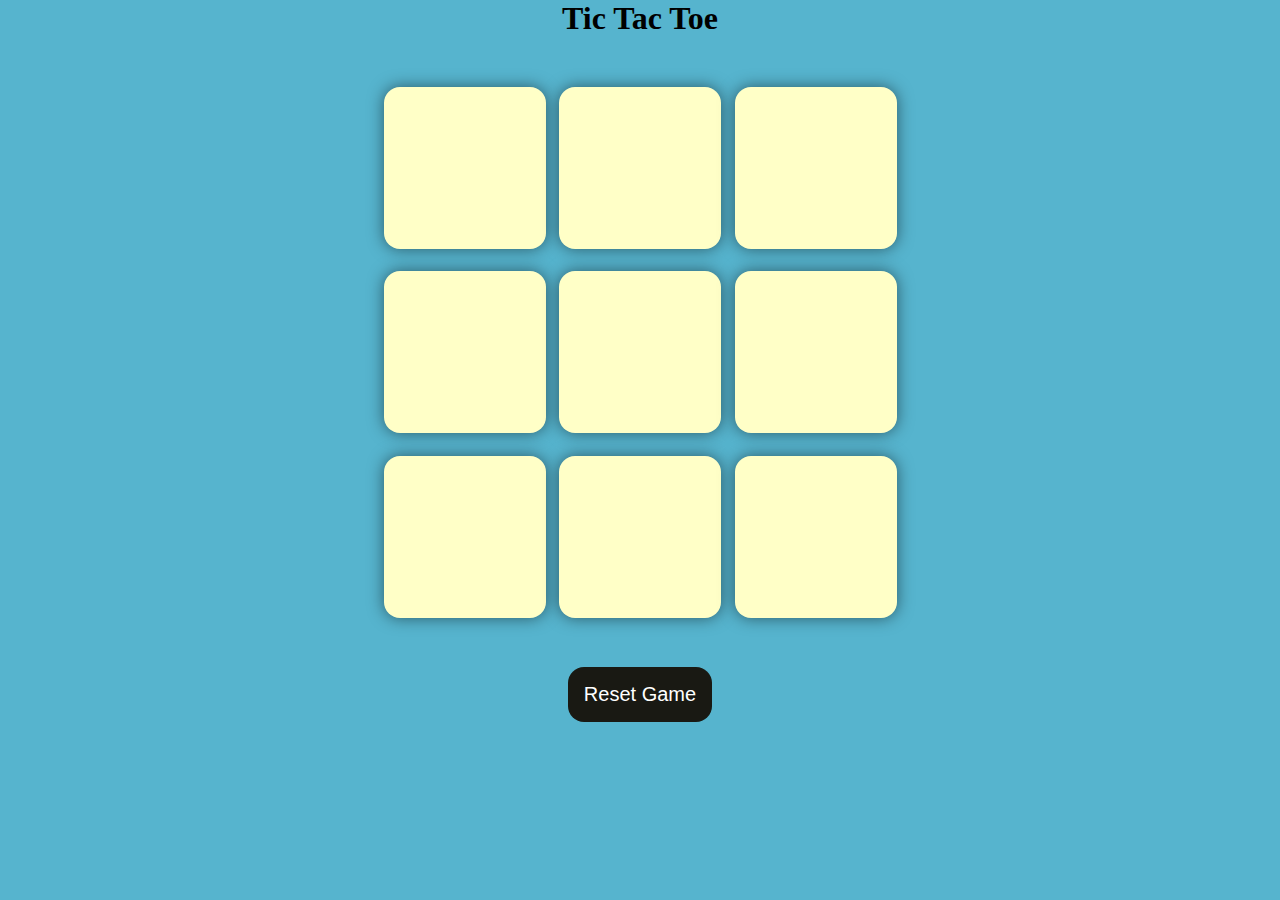
<file: index.html>
<!DOCTYPE html>
<html lang="en">
<head>
    <meta charset="UTF-8">
    <meta name="viewport" content="width=device-width, initial-scale=1.0">
    <title>Tic-Tac-Toe</title>
    <link rel="stylesheet" href="tic_tac_toe.css">
    
</head>
<body>
    <div class="msg-container hide">
        <p id="msg">Winner</p>
        <button id="new-btn">New Game</button>
    </div>

   <main>
   <h1> Tic Tac Toe</h1>
   <div class="container">
   <div class="game">
   <button class="box"></button>
   <button class="box"></button>
   <button class="box"></button>
   <button class="box"></button>
   <button class="box"></button>
   <button class="box"></button>
   <button class="box"></button>
   <button class="box"></button>
   <button class="box"></button>
   </div> 
   </div> 
   <button id="reset-btn">Reset Game</button> 
   </main>
</body>
<script src="tic_tac_toe.js">
    
</script>
</html>
</file>
<file: tic_tac_toe.css>
*{
    margin: 0;
    padding: 0;

}

body{
    background-color: #56b4ce;
    text-align: center;
}
.container{
    height: 70vh;
    display: flex;
    justify-content: center;
    align-items: center;
}
.game{
height: 60vmin;
width: 60vmin;
display: flex;
flex-wrap: wrap;
justify-content: center;
align-items: center;
gap: 1.5vmin;
}
.box{
    height:18vmin;
    width: 18vmin;
    border-radius: 1rem;
    border: none;
    box-shadow: 0 0 1rem rgba(0, 0, 0, 0.5);
    font-size: 8vmin;
    color: red;
    background-color: #ffffc7;
}
#reset-btn{
    padding: 1rem;
    font-size: 1.25rem;
    background-color: #191913;
    color: #fff;
    border-radius: 1rem;
    border: none;
}
#new-btn{
    padding: 1rem;
    font-size: 1.25rem;
    background-color: #191913;
    color: #fff;
    border-radius: 1rem;
    border: none;
}
#msg{
    color: #ffffc7;
    font-size: 8vmin;
}
.msg-container{
    height: 50vmin;
    display: flex;
    justify-content: center;
    align-items: center;
    flex-direction: column;
    gap: 2rem;
}

.hide{
    display: none;
}
</file>
